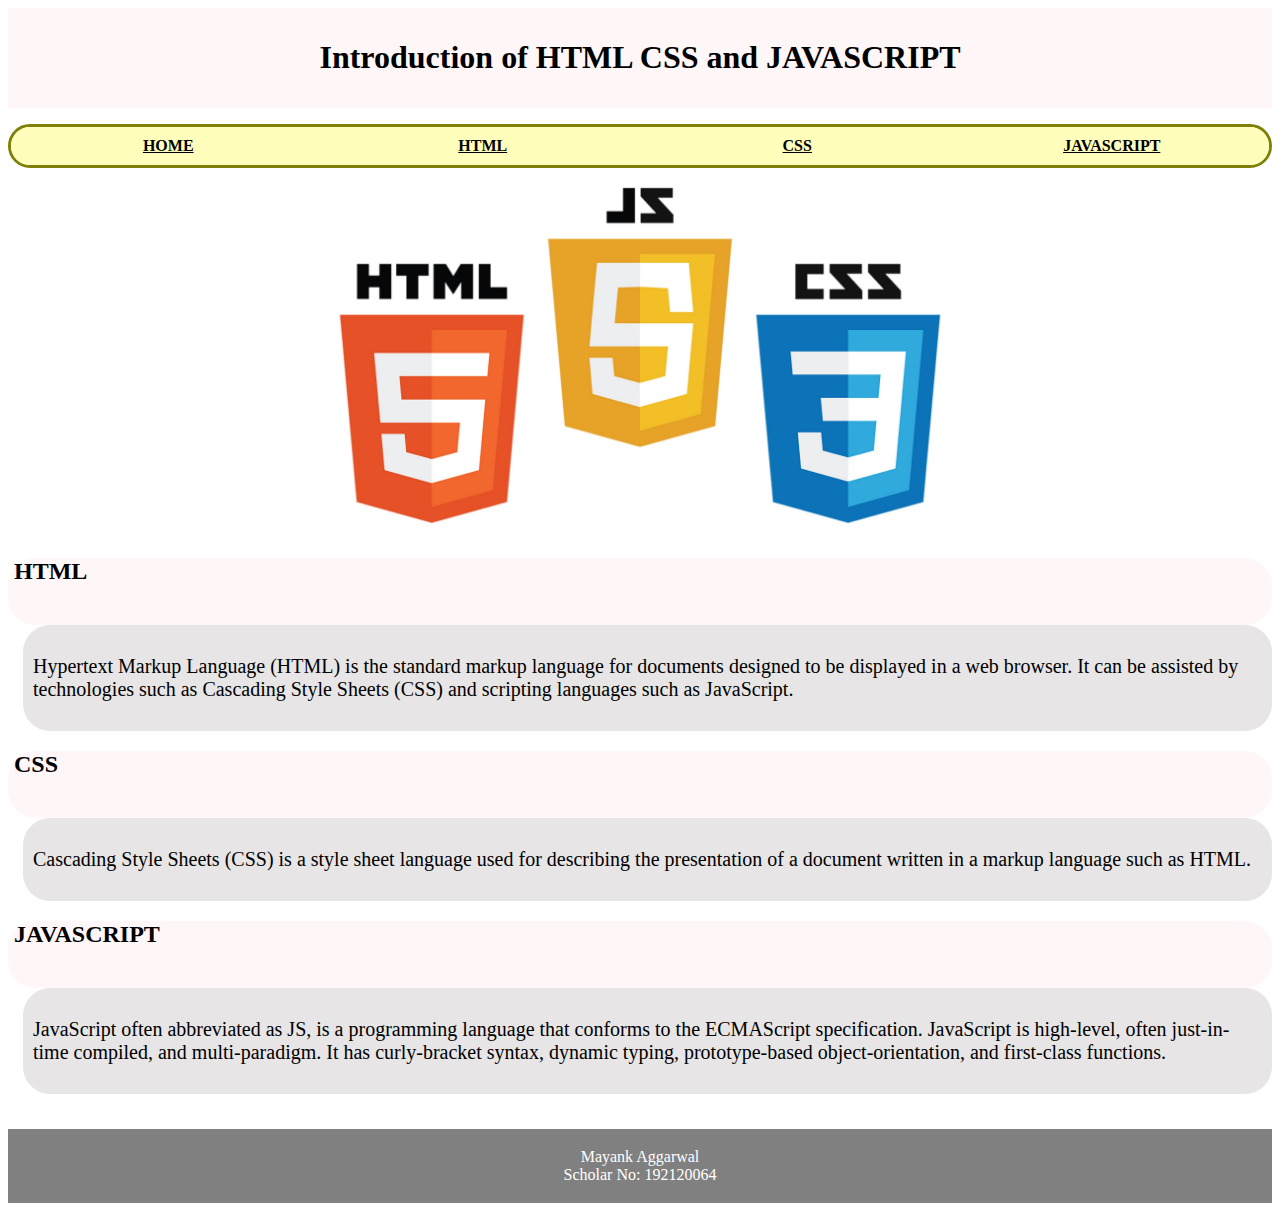
<file: index.html>
<!DOCTYPE html>
<html>
    <head>
        <title>Introduction of HTML,CSS and JS</title>
        <link rel="stylesheet" type="text/css" href="./style/index.css">
    </head>
    <body>
        <header>
            <div class="mainheading">
                <h1>Introduction of HTML CSS and JAVASCRIPT</h1>
            </div>

            <nav>
                <ul>
                    <li><a href="#">Home</a></li>
                    <li><a href="./html_content.html">HTML</a></li>
                    <li><a href="./css_content.html">CSS</a></li>
                    <li><a href="./js_content.html">JavaScript</a></li>
                </ul>
            </nav>
        </header>
       
        <main>
            <div class="image">
                <img src="./image/htmlimage.jpeg" alt="html img" style="width:50%">
            </div>     
            <div class="intro">
                <h2>HTML</h2>
            </div>
            <div class="desc">
                <p>
                    Hypertext Markup Language (HTML) is the standard markup language for documents
                    designed to be displayed in a web browser.
                    It can be assisted by technologies such as Cascading Style Sheets (CSS) and scripting languages such as JavaScript.
                </p>
            </div>
            <div class="intro">
                <h2>CSS</h2>
            </div>
            <div class="desc">
                <p>
                    Cascading Style Sheets (CSS) is a style sheet language used for describing the presentation of a document 
                    written in a markup language such as HTML.
                </p>
            </div>
            <div class="intro">
                <h2>JAVASCRIPT</h2>
            </div>
            <div class="desc">
                <p>
                    JavaScript often abbreviated as JS, is a programming language that conforms to the ECMAScript specification.
                    JavaScript is high-level, often just-in-time compiled, and multi-paradigm. It has curly-bracket syntax, dynamic typing, prototype-based object-orientation,
                    and first-class functions.
                </p>
            </div>
        </main>
        <footer>
            <p>Mayank Aggarwal<br>
               Scholar No: 192120064
            </p>
        </footer>
    </body>
</html>
</file>
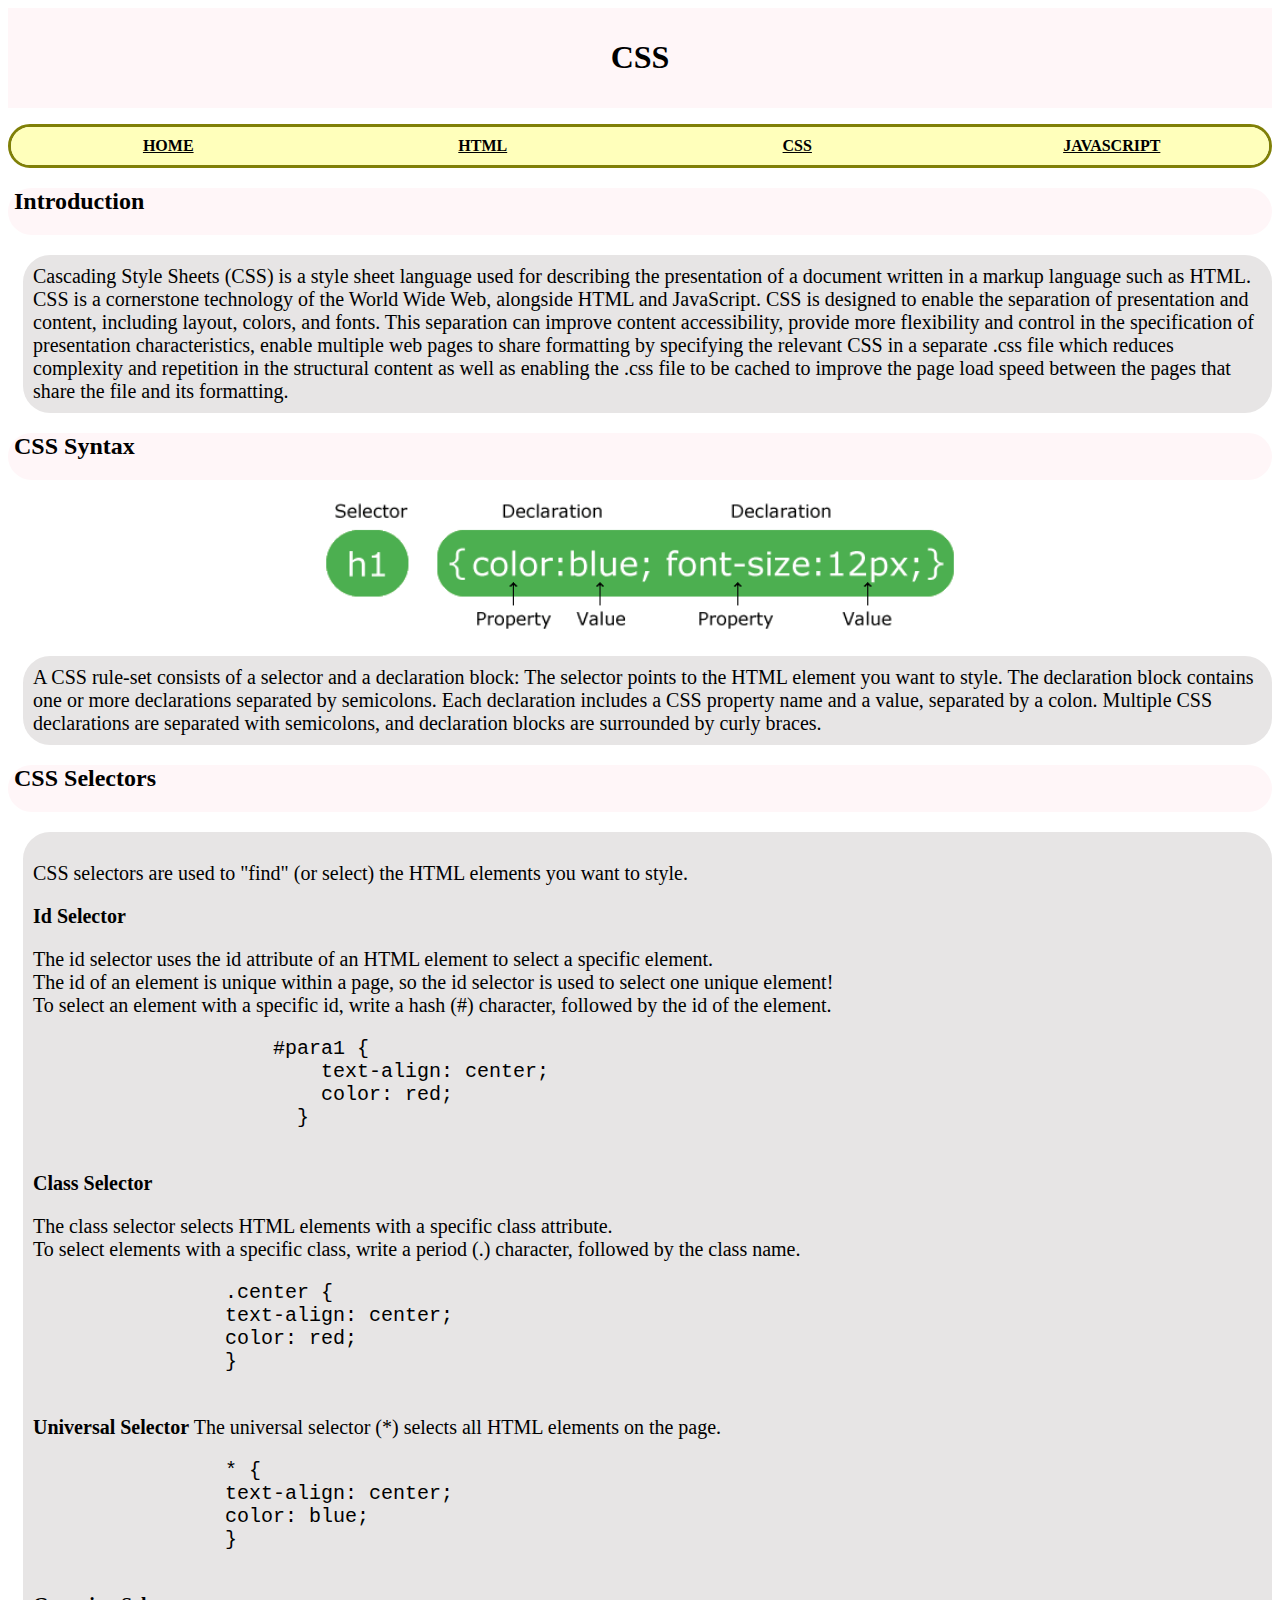
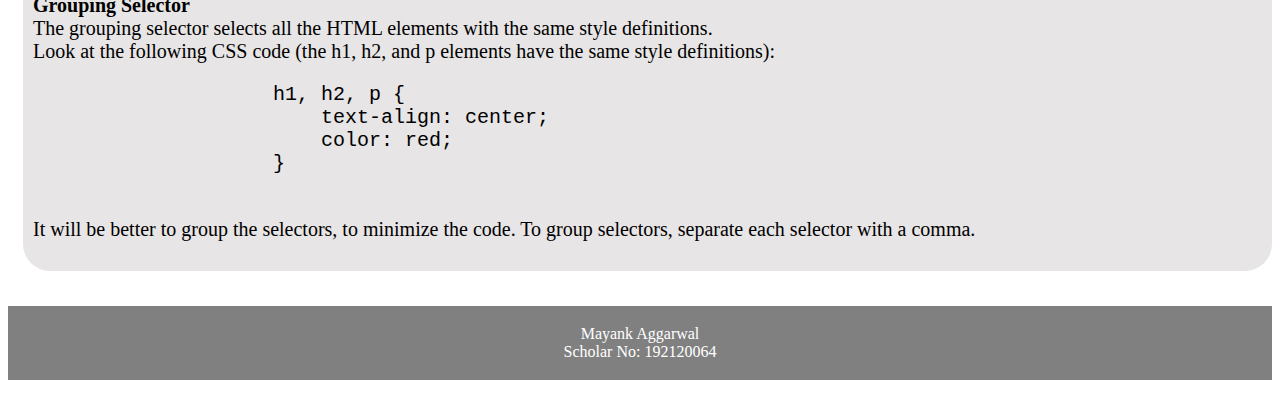
<file: css_content.html>
<!DOCTYPE html>
<html>
    <head>
        <title>CSS</title>
        <link rel="stylesheet" type="text/css" href="./style/index.css">
    </head>
    <body>
        <header>
            <div class="mainheading">
                <h1>CSS</h1>
            </div>

            <nav>
                <ul>
                    <li><a href="./index.html">Home</a></li>
                    <li><a href="./html_content.html">HTML</a></li>
                    <li><a href="./css_content.html">CSS</a></li>
                    <li><a href="./js_content.html">JavaScript</a></li>
                </ul>
            </nav>
        </header>
        <main>
            <h2 class="intro">Introduction</h2>
            <p class="desc">Cascading Style Sheets (CSS) is a style sheet language used for describing the 
                presentation of a document written in a markup language such as HTML.
                 CSS is a cornerstone technology of the World Wide Web, alongside HTML and JavaScript.
                CSS is designed to enable the separation of presentation and content, including layout,
                 colors, and fonts.
                This separation can improve content accessibility, provide more flexibility and control in 
                the specification of presentation characteristics, enable multiple web pages to share formatting 
                by specifying the relevant CSS in a separate .css file which reduces complexity and repetition in 
                the structural content as well as enabling the .css file to be cached to improve the page load 
                speed between the pages that share the file and its formatting.
            </p>
            <h2 class="intro">CSS Syntax</h2>
            <div class="image">
                <img src="./image/cssselector.gif" style="width:50%">
            </div>
            <p class="desc">
                A CSS rule-set consists of a selector and a declaration block:
                The selector points to the HTML element you want to style.
                The declaration block contains one or more declarations separated by semicolons.
                Each declaration includes a CSS property name and a value, separated by a colon.
                Multiple CSS declarations are separated with semicolons, and declaration blocks are surrounded by curly braces.
            </p>
            
                
            <h2 class="intro">CSS Selectors</h2>
                
            <div class="desc">
            <p>
                CSS selectors are used to "find" (or select) the HTML elements you want to style.
    
            </p>
            <p>
                <b>Id Selector</b></p>
            <p>
                The id selector uses the id attribute of an HTML element to select a specific element.<br>
    
                The id of an element is unique within a page, so the id selector is used to select one unique element!<br>
    
                To select an element with a specific id, write a hash (#) character, followed by the id of the element.
                <pre>
                    #para1 {
                        text-align: center;
                        color: red;
                      }
                </pre>
            </p>
            <p><b>Class Selector</b></p>
            <p>
                The class selector selects HTML elements with a specific class attribute.<br>
                To select elements with a specific class, write a period (.) character, followed by the class name.
            <pre>
                .center {
                text-align: center;
                color: red;
                }
            </pre>
            </p>
            <p> <b>Universal Selector</b>
                The universal selector (*) selects all HTML elements on the page.
            <pre>
                * {
                text-align: center;
                color: blue;
                }
                </pre>
    
            </p>
            <p>
                <b>Grouping Selector</b><br>
                The grouping selector selects all the HTML elements with the same style definitions.<br>
                Look at the following CSS code (the h1, h2, and p elements have the same style definitions):
            <pre>
                    h1, h2, p {
                        text-align: center;
                        color: red;
                    }
                </pre>
            It will be better to group the selectors, to minimize the code.
    
            To group selectors, separate each selector with a comma.
            </p>
        </div>
        </main>
        <footer>
            <p>Mayank Aggarwal<br>
               Scholar No: 192120064
            </p>
        </footer>
    </body>
</html>
</file>
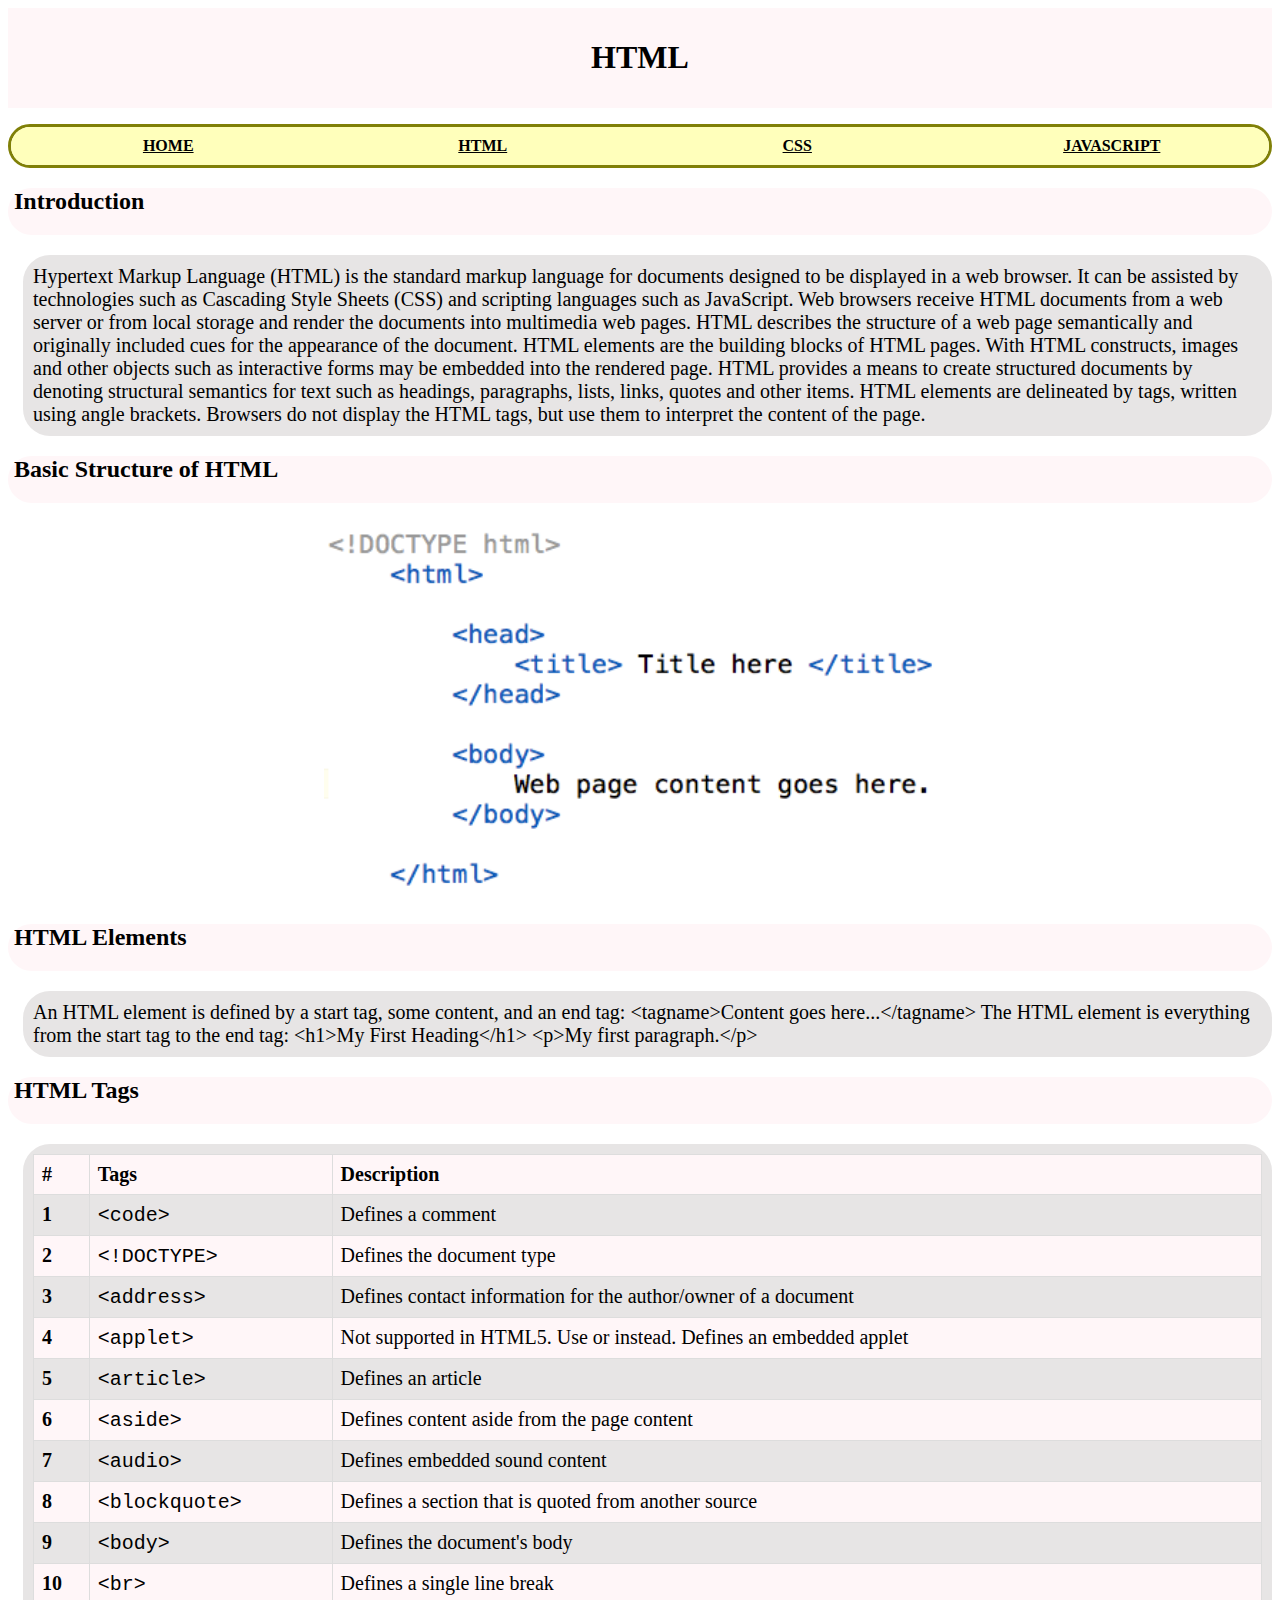
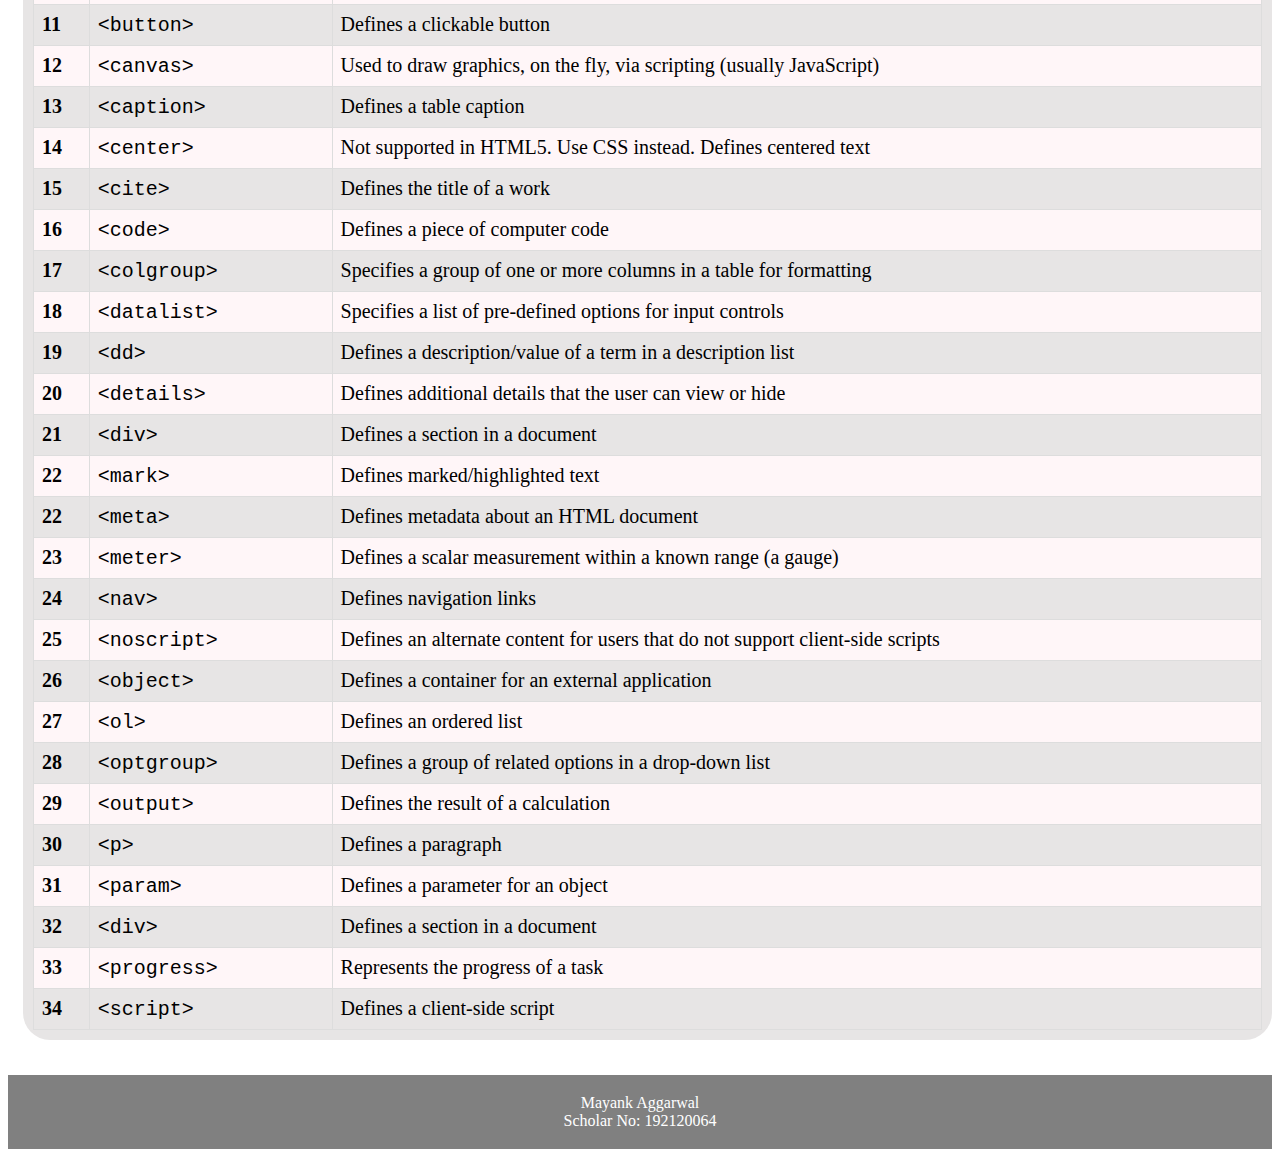
<file: html_content.html>
<!DOCTYPE html>
<html>
    <head>
        <title>HTML</title>
        <link rel="stylesheet" type="text/css" href="./style/index.css">
    </head>
    <body>
        <header>
            <div class="mainheading">
                <h1>HTML</h1>
            </div>

            <nav>
                <ul>
                    <li><a href="./index.html">Home</a></li>
                    <li><a href="./html_content.html">HTML</a></li>
                    <li><a href="./css_content.html">CSS</a></li>
                    <li><a href="./js_content.html">JavaScript</a></li>
                </ul>
            </nav>
        </header>
        <main>
            
            <h2 class="intro">Introduction</h2>
            <p class="desc">Hypertext Markup Language (HTML) is the standard markup language for documents designed to be displayed in a web browser.
                 It can be assisted by technologies such as Cascading Style Sheets (CSS) and scripting languages such as 
                 JavaScript.
                Web browsers receive HTML documents from a web server or from local storage and render the documents
                 into multimedia web pages. HTML describes the structure of a web page semantically and originally 
                 included cues for the appearance of the document.
                HTML elements are the building blocks of HTML pages. With HTML constructs, images and other 
                objects such as interactive forms may be embedded into the rendered page. HTML provides a means 
                to create structured documents by denoting structural semantics for text such as headings, 
                paragraphs, lists, links, quotes and other items. HTML elements are delineated by tags, written 
                using angle brackets. Browsers do not display the HTML tags, but use them to interpret the content 
                of the page.
            </p>
            <h2 class="intro">Basic Structure of HTML</h2>
            <div class="image">
                <img src="./image/basic-structure-HTML.png" style="width:50%">
            </div>
            <h2 class="intro">HTML Elements</h2>
            <p class="desc">
                An HTML element is defined by a start tag, some content, and an end tag:
                &lt;tagname&gt;Content goes here...&lt;/tagname&gt
                The HTML element is everything from the start tag to the end tag:
                &lt;h1&gtMy First Heading&lt;/h1&gt
                &lt;p&gtMy first paragraph.&lt;/p&gt
            </p>

            <h2 class="intro">HTML Tags</h2>
				
				<div class="desc">
				<table>
					  <tr>
						<th >#</th>
						<th >Tags</th>
						<th >Description</th>
					  </tr>
					  <tr>
						<th >1</th>
						<td><code>&lt;code&gt;</code></td>
						<td>Defines a comment</td>
					  </tr>
					  <tr>
						<th >2</th>
						<td><code>&lt;!DOCTYPE&gt;</code></td>
						<td>Defines the document type</td>
					  </tr>
					  <tr>
						<th >3</th>
						<td><code>&lt;address&gt;</code></td>
						<td>Defines contact information for the author/owner of a document</td>
					  </tr>

					  <tr>
						<th >4</th>
						<td><code>&lt;applet&gt;</code></td>
						<td>Not supported in HTML5. Use <embed> or <object> instead.
							Defines an embedded applet</td>
					  </tr>

					  <tr>
						<th >5</th>
						<td><code>&lt;article&gt;</code></td>
						<td>Defines an article</td>
					  </tr>

					  <tr>
						<th >6</th>
						<td><code>&lt;aside&gt;</code></td>
						<td>	Defines content aside from the page content</td>
					  </tr>
					  <tr>
						<th >7</th>
						<td><code>&lt;audio&gt;</code></td>
						<td>Defines embedded sound content</td>
					  </tr>

					  <tr>
						<th >8</th>
						<td><code>&lt;blockquote&gt;</code></td>
						<td>Defines a section that is quoted from another source</td>
					  </tr>

					  <tr>
						<th >9</th>
						<td><code>&lt;body&gt;</code></td>
						<td>Defines the document's body</td>
					  </tr>

					  <tr>
						<th >10</th>
						<td><code>&lt;br&gt;</code></td>
						<td>Defines a single line break</td>
					  </tr>

					  <tr>
						<th >11</th>
						<td><code>&lt;button&gt;</code></td>
						<td>Defines a clickable button</td>
					  </tr>

					  <tr>
						<th >12</th>
						<td><code>&lt;canvas&gt;</code></td>
						<td>Used to draw graphics, on the fly, via scripting (usually JavaScript)</td>
					  </tr>

					  <tr>
						<th >13</th>
						<td><code>&lt;caption&gt;</code></td>
						<td>Defines a table caption</td>
					  </tr>

					  <tr>
						<th >14</th>
						<td><code>&lt;center&gt;</code></td>
						<td>Not supported in HTML5. Use CSS instead.
							Defines centered text</td>
					  </tr>

					  <tr>
						<th >15</th>
						<td><code>&lt;cite&gt;</code></td>
						<td>Defines the title of a work</td>
					  </tr>

					  <tr>
						<th >16</th>
						<td><code>&lt;code&gt;</code></td>
						<td>Defines a piece of computer code</td>
					  </tr>

					  <tr>
						<th >17</th>
						<td><code>&lt;colgroup&gt;</code></td>
						<td>Specifies a group of one or more columns in a table for formatting</td>
					  </tr>

					  <tr>
						<th >18</th>
						<td><code>&lt;datalist&gt;</code></td>
						<td>Specifies a list of pre-defined options for input controls</td>
					  </tr>

					  <tr>
						<th >19</th>
						<td><code>&lt;dd&gt;</code></td>
						<td>Defines a description/value of a term in a description list</td>
					  </tr>

					  <tr>
						<th >20</th>
						<td><code>&lt;details&gt;</code></td>
						<td>Defines additional details that the user can view or hide</td>
					  </tr>

					  <tr>
						<th >21</th>
						<td><code>&lt;div&gt;</code></td>
						<td>Defines a section in a document</td>
					  </tr>

					  <tr>
						<th >22</th>
						<td><code>&lt;mark&gt;</code></td>
						<td>Defines marked/highlighted text</td>
					  </tr>

					  <tr>
						<th >22</th>
						<td><code>&lt;meta&gt;</code></td>
						<td>Defines metadata about an HTML document</td>
					  </tr>


					  <tr>
						<th >23</th>
						<td><code>&lt;meter&gt;</code></td>
						<td>	Defines a scalar measurement within a known range (a gauge)</td>
					  </tr>

					  <tr>
						<th >24</th>
						<td><code>&lt;nav&gt;</code></td>
						<td>Defines navigation links
						</td>
					  </tr>

					  <tr>
						<th >25</th>
						<td><code>&lt;noscript&gt;</code></td>
						<td>Defines an alternate content for users that do not support client-side scripts</td>
					  </tr>

					  <tr>
						<th >26</th>
						<td><code>&lt;object&gt;</code></td>
						<td>Defines a container for an external application
						</td>
					  </tr>

					  <tr>
						<th >27</th>
						<td><code>&lt;ol&gt;</code></td>
						<td>Defines an ordered list
						</td>
					  </tr>

					  <tr>
						<th >28</th>
						<td><code>&lt;optgroup&gt;</code></td>
						<td>Defines a group of related options in a drop-down list</td>
					  </tr>

					  <tr>
						<th >29</th>
						<td><code>&lt;output&gt;</code></td>
						<td>Defines the result of a calculation</td>
					  </tr>

					  <tr>
						<th >30</th>
						<td><code>&lt;p&gt;</code></td>
						<td>Defines a paragraph</td>
					  </tr>

					  <tr>
						<th >31</th>
						<td><code>&lt;param&gt;</code></td>
						<td>Defines a parameter for an object</td>
					  </tr>

					  <tr>
						<th >32</th>
						<td><code>&lt;div&gt;</code></td>
						<td>Defines a section in a document</td>
					  </tr>

					  <tr>
						<th >33</th>
						<td><code>&lt;progress&gt;</code></td>
						<td>Represents the progress of a task</td>
					  </tr>

					  <tr>
						<th >34</th>
						<td><code>&lt;script&gt;</code></td>
						<td>Defines a client-side script</td>
					  </tr>
				  </table>
				</div>
				


        </main>
        <footer>
            <p>Mayank Aggarwal<br>
               Scholar No: 192120064
            </p>
        </footer>
    </body>
</html>
</file>
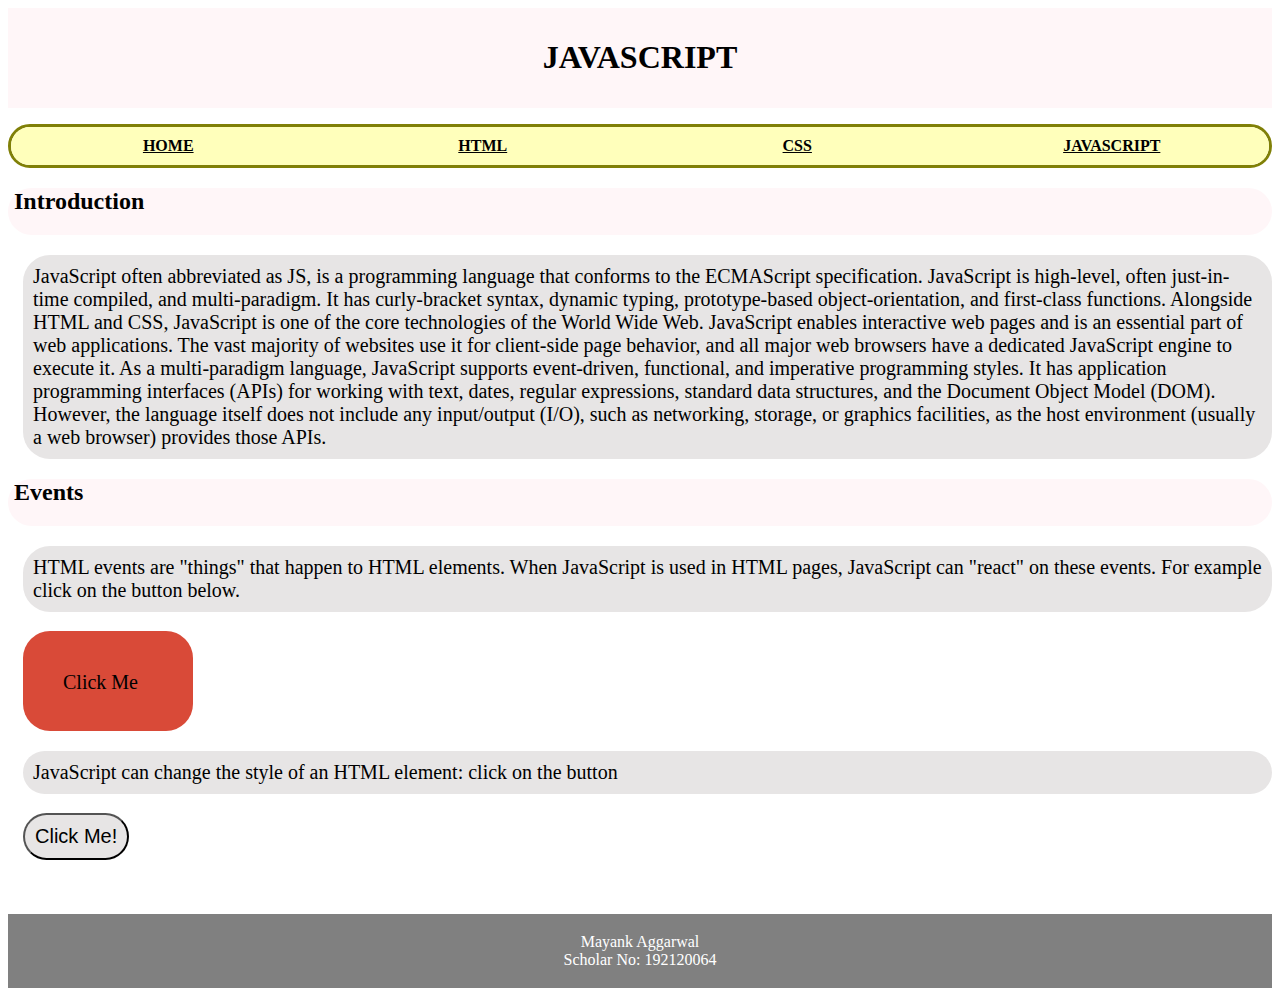
<file: js_content.html>
<!DOCTYPE html>
<html>
    <head>
        <title>JavaScript</title>
        <link rel="stylesheet" type="text/css" href="./style/index.css">
    </head>
    <body>
        <header>
            <div class="mainheading">
                <h1>JAVASCRIPT</h1>
            </div>

            <nav>
                <ul>
                    <li><a href="./index.html">Home</a></li>
                    <li><a href="./html_content.html">HTML</a></li>
                    <li><a href="./css_content.html">CSS</a></li>
                    <li><a href="./js_content.html">JavaScript</a></li>
                </ul>
            </nav>
        </header>
        <main>
            <h2 class="intro">Introduction</h2>
            <p class="desc">JavaScript  often abbreviated as JS, is a programming language that 
                conforms to the ECMAScript specification. JavaScript is high-level, often just-in-time compiled,
                 and multi-paradigm. It has curly-bracket syntax, dynamic typing, prototype-based object-orientation,
                  and first-class functions.
                Alongside HTML and CSS, JavaScript is one of the core technologies of the World Wide Web.
                 JavaScript enables interactive web pages and is an essential part of web applications. 
                 The vast majority of websites use it for client-side page behavior, and all major web 
                 browsers have a dedicated JavaScript engine to execute it.
                As a multi-paradigm language, JavaScript supports event-driven, functional, and 
                imperative programming styles. It has application programming interfaces (APIs) for working 
                with text, dates, regular expressions, standard data structures, and the Document Object Model (DOM).
                 However, the language itself does not include any input/output (I/O), such as networking, storage,
                  or graphics facilities, as the host environment (usually a web browser) provides those APIs.
            </p>
            <h2 class="intro">Events</h2>
            <p class="desc">
                HTML events are "things" that happen to HTML elements.
                When JavaScript is used in HTML pages, JavaScript can "react" on these events.
                For example click on the button below.
                <div class="desc" id="buttonid" onmousedown="mDown(this)" onmouseup="mUp(this)" style="background-color:#D94A38;width:90px;height:20px;
                padding:40px;">
                Click Me</div>

                    <script>
                        function mDown(obj) {
                            obj.style.backgroundColor = "#1ec5e5";
                            obj.innerHTML = "Release Me";   
                            }

                        function mUp(obj) {
                            obj.style.backgroundColor="#D94A38";
                            obj.innerHTML="Thank You";
                            }
                    </script>
            </p>
            <p id="demo" class="desc">JavaScript can change the style of an HTML element: click on the button</p>
            <button class="desc" id="buttonid" type="button" onclick="document.getElementById('demo').style.fontSize='35px'">Click Me!</button>

        </main>
        <footer>
            <p>Mayank Aggarwal<br>
               Scholar No: 192120064
            </p>
        </footer>
    </body>
</html>
</file>
<file: style/index.css>
.mainheading{
    text-align:center;
    background-color:rgb(255, 246, 248);
    padding:10px 10px 10px 10px;
    font-weight: bolder;
}
.image{
   text-align: center;
}
.intro{
    font-weight:bold;
    background-color:rgb(255, 246, 248);
    padding-bottom: 20px;
    padding-left: 6px;
    border-radius: 27px;
}
.desc{
    margin-left:15px;
    margin-bottom: 19px;
    padding:10px;
    background-color:rgb(231, 229, 229);
    font-size:20px;
    border-radius: 27px;
}

footer{
    text-align: center;
    padding: 3px;
    background-color:grey;
    color: white;
    margin-top: 35px;
}

nav > ul {
    border-radius: 40px;
    background-color: white;
    border: 3px solid rgb(128, 128, 7);
    list-style-type: none;
    display: flex;
    justify-content: space-around;
    padding: 0;
    
}

nav > ul > li {
    border-radius: 40px;
    width: 100%;
    padding: 0;
    margin: 0;
    /* border: 1px solid black; */
    text-align: center;
}

nav > ul > li > a {
    text-transform: uppercase;
    font-weight: bold;
    color: black !important;
    background-color:rgb(255, 255, 187);
    padding: 10px;
    display: flex;
    justify-content: center;
}

nav > ul > li:first-child > a {
    border-top-left-radius: 20px;
    border-bottom-left-radius: 20px;
}

nav > ul > li:last-child > a {
    border-top-right-radius: 20px;
    border-bottom-right-radius: 20px;
}

nav > ul > li > a:hover {
    color: white !important;
    background-color: black;
}

#buttonid {
    cursor: pointer;
}

table {
    border-collapse: collapse;
    width: 100%;
  }
  
  td, th {
    border: 1px solid #dddddd;
    
    text-align: left;
    padding: 8px;
  }
  
  tr:nth-child(even) {
    background-color: rgb(231, 229, 229);
  }
  tr:nth-child(odd) {
    background-color: rgb(255, 246, 248);
  }
</file>
